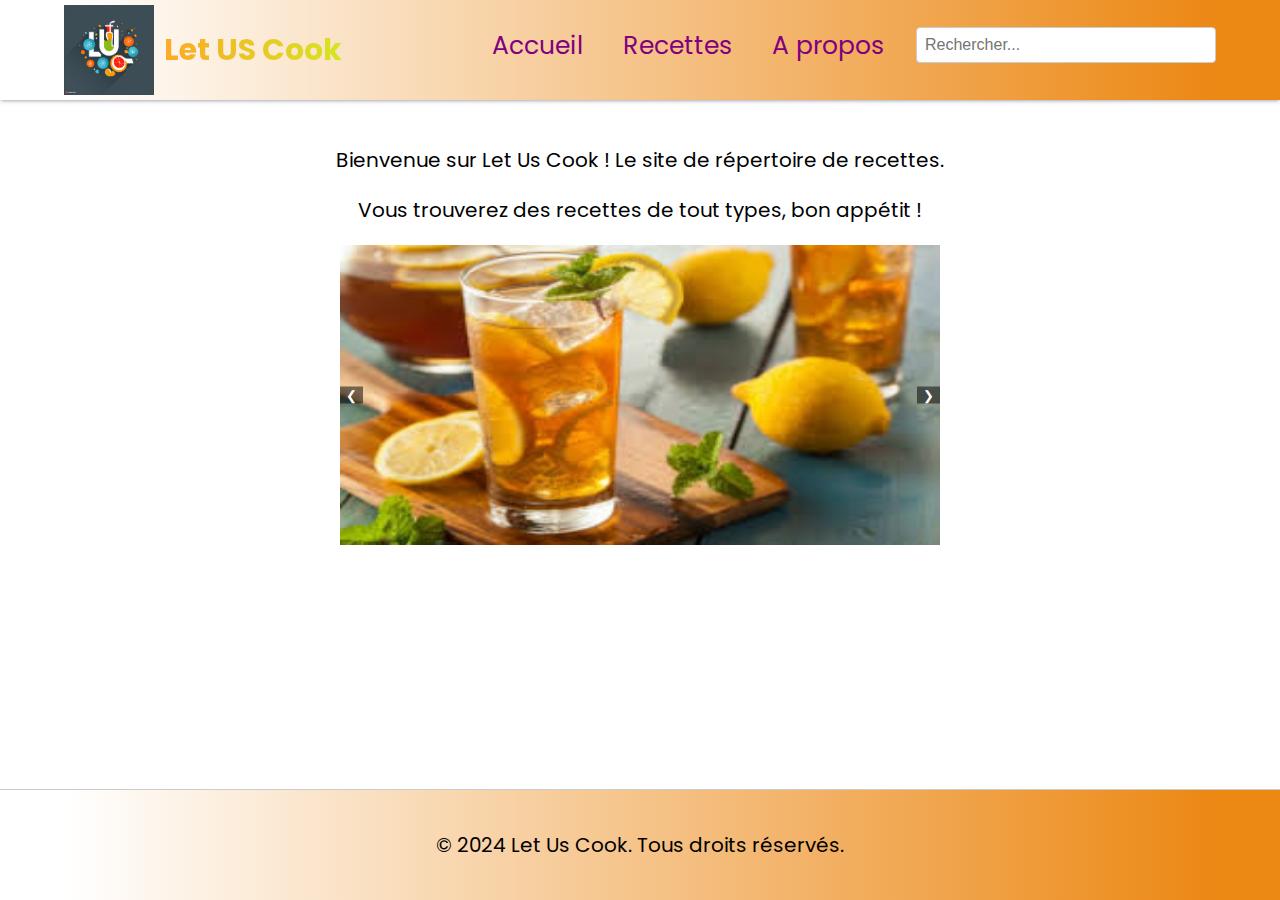
<file: index.html>
<!DOCTYPE html>
<html lang="en">
  <head>
    <meta charset="UTF-8">
    <meta name="viewport" content="width=device-width, initial-scale=1.0">
    <meta http-equiv="X-UA-Compatible" content="ie=edge">
    <title>Let US Cook</title>
    <link rel="stylesheet" href="assets/css/style.css">
  </head>
  <body>
    <nav>
      <div class="logo">
        <img src="assets/img/LUC.jpg" alt="logo" />
        <h1>Let US Cook</h1>
      </div>
      <ul>
        <li>
          <a href="index.html">Accueil</a>
        </li>
        <li>
          <a href="recettes.html">Recettes</a>
        </li>
        <li>
          <a href="contact.html">A propos</a>
        </li>
        <li>
          <div><input type="text" id="searchInput" placeholder="Rechercher...">
            <ul id="resultsList"></ul></div>
        </li>
      </ul>
    </nav>
    <br>
    <p>Bienvenue sur Let Us Cook ! Le site de répertoire de recettes.</p>
    <p>Vous trouverez des recettes de tout types, bon appétit !</p>
    <div class="carousel">
      <div class="carousel-images">
          <img src="assets/img/boisson.jpg" alt="Image 1">
          <img src="assets/img/dessert.jpg" alt="Image 2">
          <img src="assets/img/entrée.jpeg" alt="Image 3">
          <img src="assets/img/plat.jpg" alt="Image 3">
      </div>
      <button class="prev">&#10094;</button>
      <button class="next">&#10095;</button>
  </div>

  <script src="assets/js/recherche.js"></script>
<script src="assets/js/caroussel.js"></script>
<script src="assets/js/script.js"></script>
<br>
<br>
<br>
<br>
<br>
<br>
<footer>
  <p>&copy; 2024 Let Us Cook. Tous droits réservés.</p>
  
</footer>
  </body>
</html>
</file>
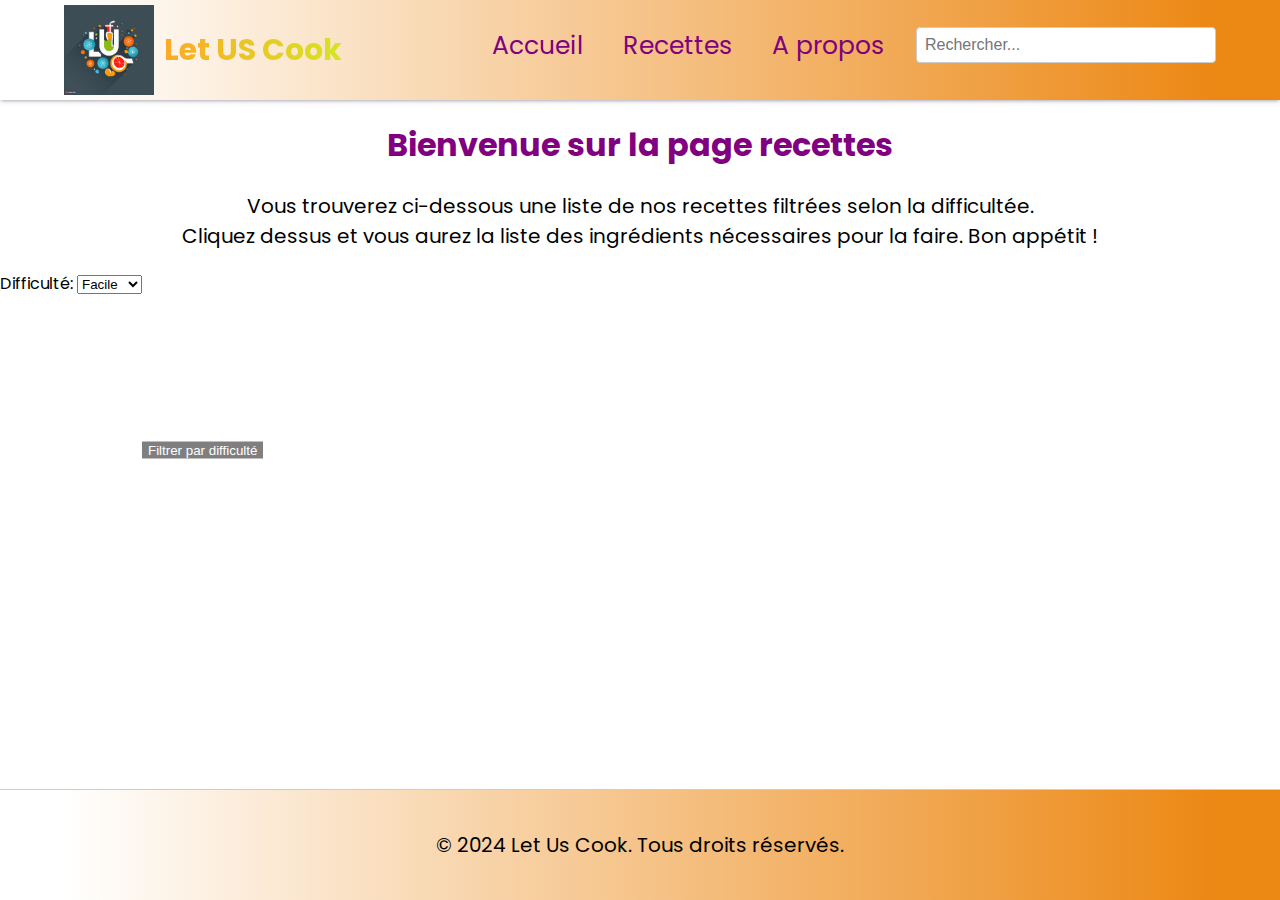
<file: recettes.html>
<!DOCTYPE html>
<html lang="fr">
<head>
  <meta charset="UTF-8">
  <meta name="viewport" content="width=device-width, initial-scale=1.0">
  <title>Recettes - Let Us Cook</title>
  <link rel="stylesheet" href="assets/css/style.css">
</head>
<body>
    <nav>
        <div class="logo">
          <img src="assets/img/LUC.jpg" alt="logo" />
          <h1>Let US Cook</h1>
        </div>
        <ul>
          <li>
            <a href="index.html">Accueil</a>
          </li>
          <li>
            <a href="recettes.html">Recettes</a>
          </li>
          <li>
            <a href="contact.html">A propos</a>
          </li>
          <li>
            <div><input type="text" id="searchInput" placeholder="Rechercher...">
              <ul id="resultsList"></ul></div>
          </li>
        </ul>

      </nav>
<header>
  <h1>Bienvenue sur la page recettes</h1>
</header>
<p>Vous trouverez ci-dessous une liste de nos recettes filtrées selon la difficultée. <br>
  Cliquez dessus et vous aurez la liste des ingrédients nécessaires pour la faire. Bon appétit ! </p>
<main>
  <section class="recipe">
    <div id="filter-form">
      <!-- Formulaire de filtrage -->
      <label for="difficulty">Difficulté:</label>
      <select id="difficulty">
          <option value="Facile">Facile</option>
          <option value="Moyen">Moyen</option>
          <option value="Difficile">Difficile</option>
      </select>
      <button onclick="filterRecipes()">Filtrer par difficulté</button>
  </div>
  
  <div id="filtered-recipes">
      <!-- Les recettes filtrées seront affichées ici -->
  </div>
  <div id="recipe-details">
      <!-- Détails de la recette en cours -->
  </div>
  </section>
</main>
<br>
<br>
<br>
<br>
<br>
<br>
<footer>
  <p>&copy; 2024 Let Us Cook. Tous droits réservés.</p>

</footer>
<script src="assets/js/script.js"></script>
<script src="assets/js/recherchev2.js"></script>
</body>
</html>
</file>
<file: assets/css/style.css>
@import url("https://fonts.googleapis.com/css2?family=Poppins:ital,wght@0,300;0,400;0,500;0,600;0,700;1,300;1,400;1,500;1,600;1,700&display=swap");

* {
  box-sizing: border-box;
  -webkit-font-smoothing: antialiased;
  -moz-osx-font-smoothing: grayscale;
}

body {
  padding: 0;
  margin: 0;
  font-family: "Poppins", sans-serif;
}

nav {
  background: linear-gradient(to right, #ffffff 5%, #ec8814 95%);
  padding: 5px 5%;
  display: flex;
  justify-content: space-between;
  align-items: center;
  box-shadow: rgba(50, 50, 93, 0.25) 0px 2px 5px -1px,
    rgba(0, 0, 0, 0.3) 0px 1px 3px -1px;
  z-index: 1;
}
nav .logo {
  display: flex;
  align-items: center;
}
nav .logo img {
  height: 90px;
  width: auto;
  margin-right: 10px;
}
nav .logo h1 {
  font-size: 30px;
  background: linear-gradient(to right, #fcaa27 0%, #d5e521 100%);
  -webkit-background-clip: text;
  background-clip: text;
  -webkit-text-fill-color: transparent;
}

nav ul {
  list-style: none;
  display: flex;
}
nav ul li {
  margin-left: 1.5rem;
}
nav ul li a {
  text-decoration: none;
  color: purple;
  font-size: 25px;
  font-weight: 400;
  padding: 4px 8px;
  border-radius: 5px;
}

nav ul li a:hover {
  background-color:  #ce7031;
}





.active {
  left: 0;
  box-shadow: rgba(149, 157, 165, 0.2) 0px 8px 24px;
}

#searchInput {
  width: 300px;
  padding: 8px;
  font-size: 16px;
  border: 1px solid #ccc;
  border-radius: 4px;
}

#resultsList {
  list-style-type: none;
  padding: 0;
  margin-top: 10px;
  max-height: 200px; /* Limite de la hauteur pour la défilement */
  overflow-y: auto; /* Activation du défilement vertical si nécessaire */
}

#resultsList li {
  padding: 8px;
  border-bottom: 1px solid #ccc;
}

#resultsList li:last-child {
  border-bottom: none;
}


.carousel {
  position: relative;
  max-width: 600px;
  margin: 0 auto;
  overflow: hidden;
}

.carousel-images {
  position: relative;
  width: 100%;
  height: 300px; 
  overflow: hidden;
}

.carousel-images img {
  width: 100%;
  height: 300px;
  position: absolute;
  top: 0;
  left: 0;
  transition: opacity 0.5s ease;
  opacity: 0;
}

.carousel-images img.active {
  opacity: 1;
}

button {
  position: absolute;
  top: 50%;
  transform: translateY(-50%);
  background-color: rgba(0, 0, 0, 0.5);
  color: white;
  border: none;
  cursor: pointer;
}

.prev {
  left: 0;
}

.next {
  right: 0;
}

footer {
  background: linear-gradient(to right, #ffffff 5%, #ec8814 95%);
  text-align: center;
  position: fixed;
  bottom: 0;
  width: 100%; 
  background-color: #f8f9fa;
  padding: 20px;
  text-align: center; 
  border-top: 1px solid #ccc; 
}

#map {
  text-align: center;
  margin: 0 auto;
  display: block;
}

body p {
  font-size: 20px;
  text-align: center;
}

#infos {
  text-align: center;
}

h1 {
  text-align: center;
  color: purple;
}
</file>
